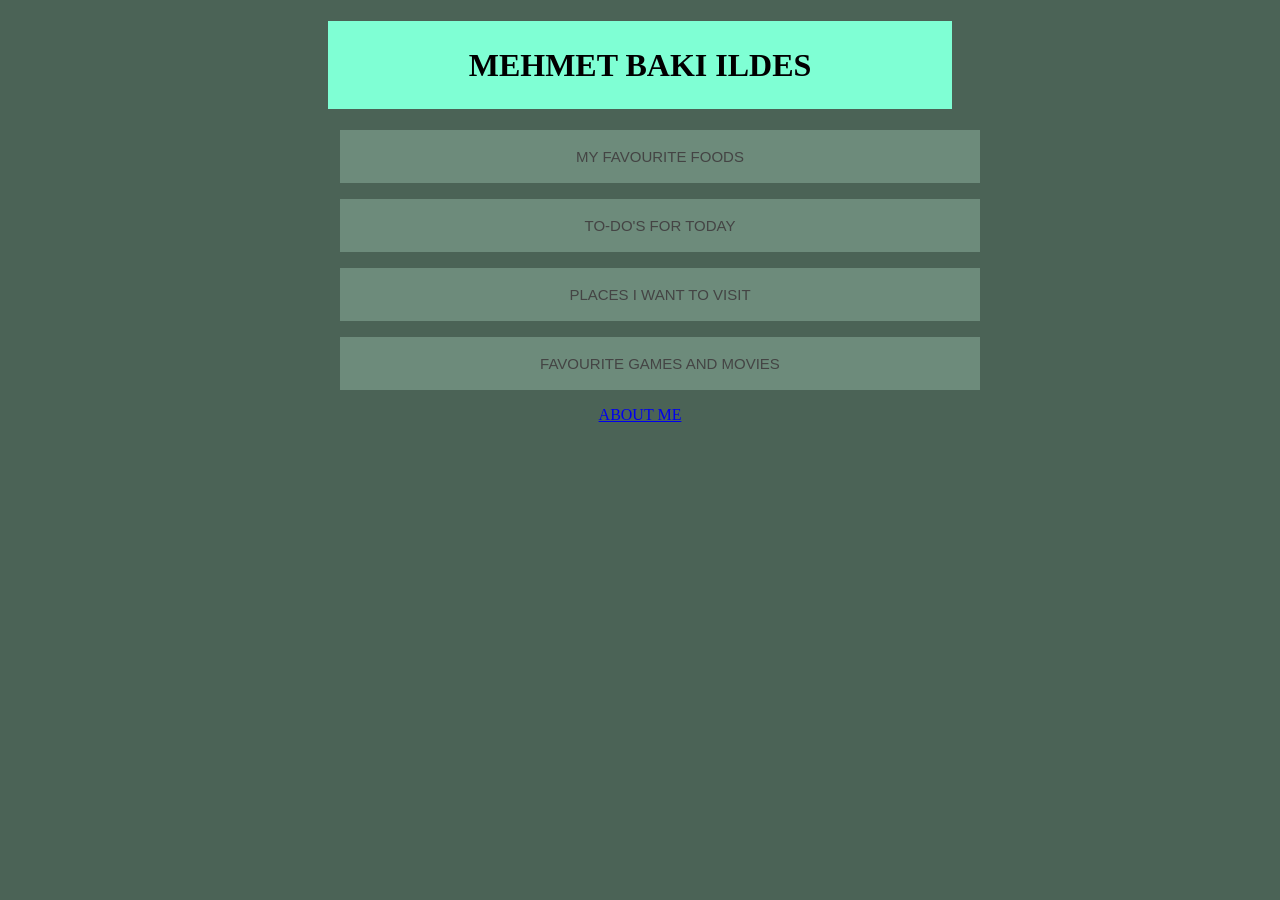
<file: index.html>
<!DOCTYPE html>
<html lang="en">
<head>
    <meta charset="UTF-8">
    <meta name="viewport" content="width=device-width, initial-scale=1.0">
    <title>Document</title>
    <link rel="stylesheet" href="styles.css">
</head>
<body>
    <h1>Mehmet Baki Ildes</h1>
    <ul>
            <button type="button" class="collapsable">My Favourite Foods</button>
            <div class="content">
                <li><br>Pizza</li>
                <li><br>Milkshake</li>
                <li><br>Burger</li>
            </div>
    </ul>
    <ol>
        <button type="button" class="collapsable">To-Do's For Today</button>
        <div class="content">
            <li><br>Countinue on Odin</li>
            <li><br>Do some laundry</li>
            <li><br>Clean Dishes</li>
            </div>
    </ol>
    <ul>
        <button type="button" class="collapsable">Places I want to visit</button>
         <div class="content">  
            <li><br>Japan</li>
            <a href="https://en.wikipedia.org/wiki/Japan" target="_blank" rel="noreferrer"><img src="./images/jp-square-01.png" alt="Japan Flag" height="100" width="100"></a>
            <li><br>Canada</li>
            <li><br>Norway</li>
            </div> 
    </ul>
    <ol>
        <button type="button" class="collapsable">Favourite Games and Movies</button>
        <div class="content">
            <li><br>Red Dead Redemption 2</li>
            <li><br>Bioshock Infinite</li>
            <li><br>Scott Pilgrim Saves The World</li>
            </div>
    </ol>

    <a class="about" href="./pages/about.html">About Me</a>
    
    <script>
var coll = document.getElementsByClassName("collapsable");
var i;

for (i = 0; i < coll.length; i++) {
  coll[i].addEventListener("click", function() {
    this.classList.toggle("active");
    var content = this.nextElementSibling;
    if (content.style.display === "block") {
      content.style.display = "none";
    } else {
      content.style.display = "block";
    }
  });
}
</script>
</body>
</file>
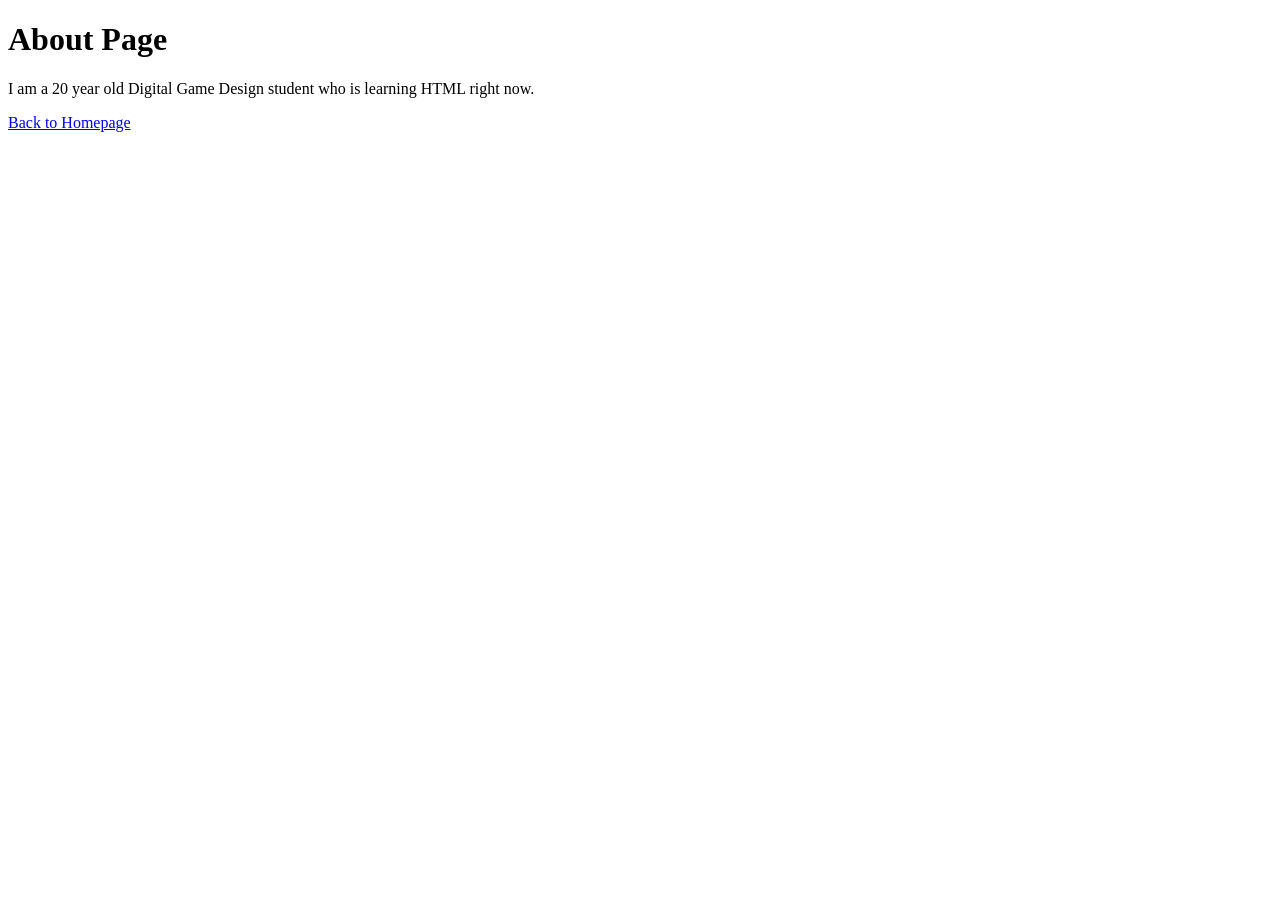
<file: pages/about.html>
<!DOCTYPE html>
<html lang="en">
<head>
    <meta charset="UTF-8">
    <meta name="viewport" content="width=device-width, initial-scale=1.0">
    <title>Document</title>
</head>
<body>
    <h1>About Page</h1>
    <p>I am a 20 year old Digital Game Design student who is learning HTML right now.</p>
    <a href="../index.html">Back to Homepage</a>
</body>
</html>
</file>
<file: styles.css>
* {
    text-transform: uppercase;
    text-align: center;
    list-style-position: inside;
    background-color: #4B6356;
}

h1 {
    background-color: aquamarine;
    padding-top: 2%;
    padding-bottom: 2%;
    margin-left: 20rem;
    margin-right: 20rem;
    
}


li {
    font-weight: bolder;
    color: rgb(255, 255, 255);
    padding: 5px;
}

.collapsable{
    background-color: #6d8b7b;
    color: #444;
    cursor: pointer;
    padding: 18px;
    width: 40rem;
    border: none;
    text-align: center;
    outline: none;
    font-size: 15px;

}

.active, .collapsable:hover {
  background-color: #85a494;
}

.content {
  /* padding: 0 18px; */
  display: none;
  overflow: hidden;
  /* background-color: #ffffff; */
}

a{
    margin-left: 20rem;
    margin-right: 20rem;
}
</file>
